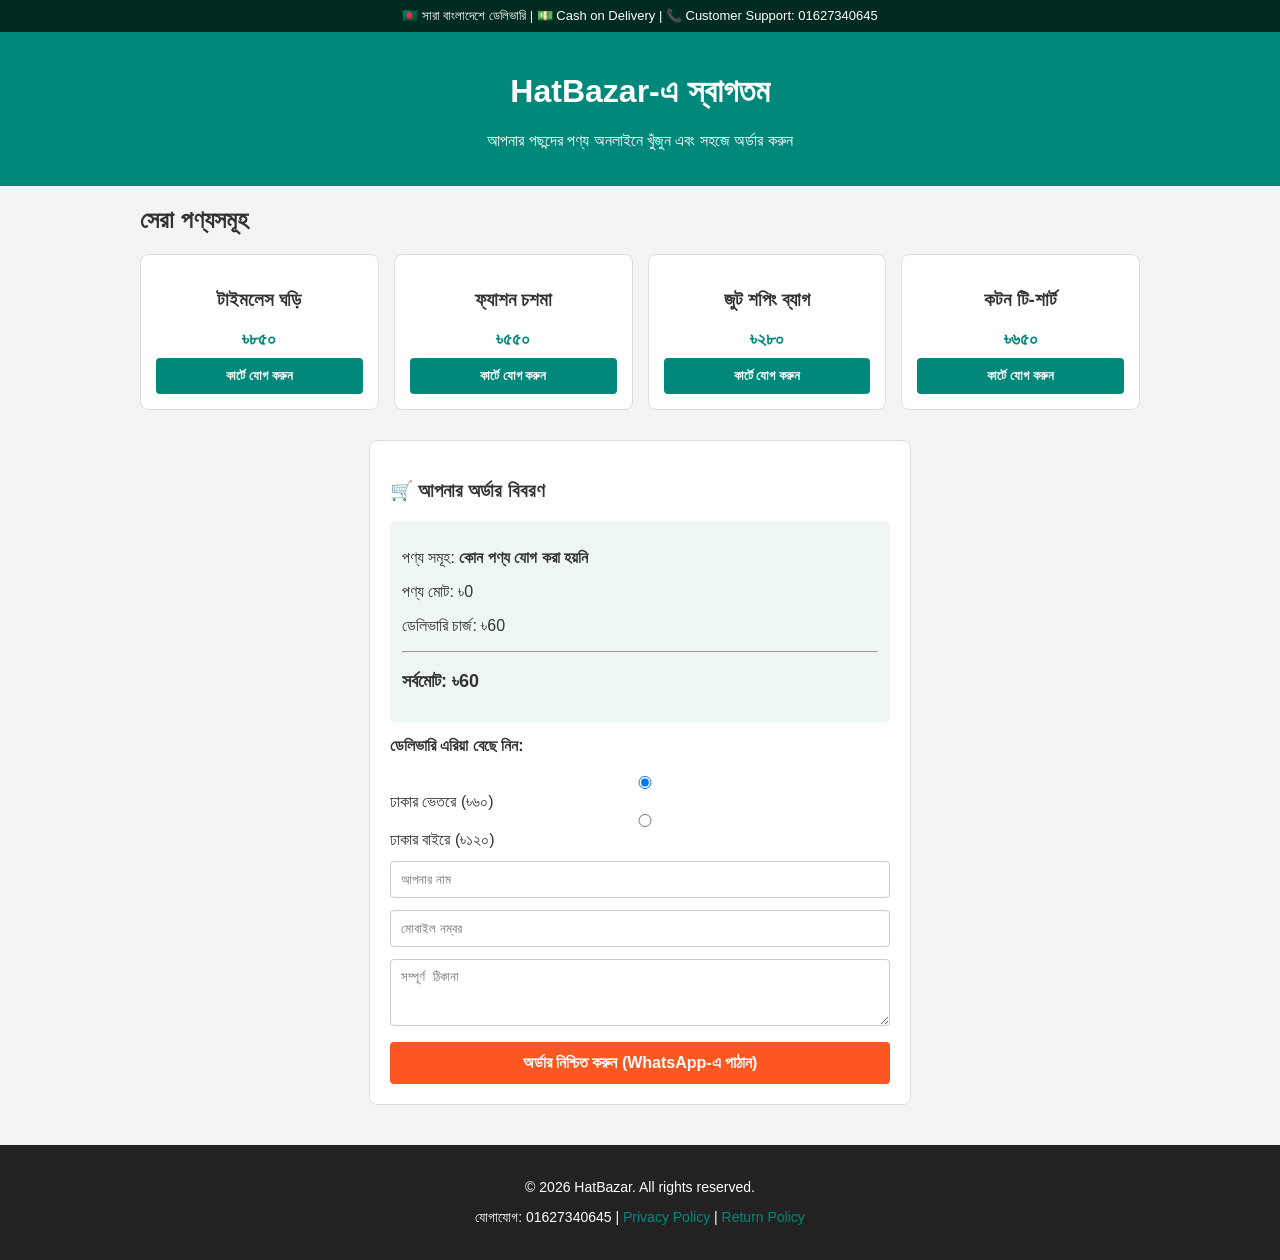
<file: index.html>
<!DOCTYPE html>
<html lang="bn">
<head>
    <meta charset="UTF-8">
    <meta name="viewport" content="width=device-width, initial-scale=1.0">
    <title>HatBazar - অনলাইন শপ</title>
    <style>
        body { font-family: Arial, sans-serif; margin: 0; padding: 0; background-color: #f4f4f4; color: #333; }
        .top-bar { background: #002b20; color: white; text-align: center; padding: 8px; font-size: 13px; }
        header { background: #00897b; color: white; padding: 20px; text-align: center; }
        .container { max-width: 1000px; margin: 20px auto; padding: 0 15px; }
        
        /* প্রোডাক্ট গ্রিড */
        .product-grid { display: grid; grid-template-columns: repeat(auto-fit, minmax(200px, 1fr)); gap: 15px; margin-bottom: 30px; }
        .product-card { background: white; border: 1px solid #ddd; border-radius: 8px; padding: 15px; text-align: center; }
        .price { color: #00897b; font-weight: bold; font-size: 18px; margin: 8px 0; }
        .btn-add { background: #00897b; color: white; border: none; padding: 10px 15px; border-radius: 4px; cursor: pointer; font-weight: bold; width: 100%; }
        .btn-add:hover { background: #00695c; }
        
        /* অর্ডার ও কার্ট ফর্ম */
        .order-section { background: white; padding: 20px; border-radius: 8px; border: 1px solid #ddd; max-width: 500px; margin: 0 auto 40px auto; }
        .cart-summary { background: #eef7f6; padding: 12px; border-radius: 5px; margin-bottom: 15px; }
        .form-group { margin-bottom: 12px; }
        .form-group input, .form-group textarea { width: 100%; padding: 10px; border: 1px solid #ccc; border-radius: 4px; box-sizing: border-box; }
        .btn-order { background: #ff5722; color: white; border: none; padding: 12px; border-radius: 4px; cursor: pointer; font-weight: bold; width: 100%; font-size: 16px; }
        .btn-order:hover { background: #e64a19; }
        
        /* ফুটার */
        footer { background: #222; color: white; text-align: center; padding: 20px; margin-top: 30px; font-size: 14px; }
        footer a { color: #00897b; text-decoration: none; }
    </style>
</head>
<body>

    <div class="top-bar">🇧🇩 সারা বাংলাদেশে ডেলিভারি | 💵 Cash on Delivery | 📞 Customer Support: 01627340645</div>
    
    <header>
        <h1>HatBazar-এ স্বাগতম</h1>
        <p>আপনার পছন্দের পণ্য অনলাইনে খুঁজুন এবং সহজে অর্ডার করুন</p>
    </header>

    <div class="container">
        <h2>সেরা পণ্যসমূহ</h2>
        
        <!-- প্রোডাক্ট লিস্ট -->
        <div class="product-grid">
            <div class="product-card">
                <h3>টাইমলেস ঘড়ি</h3>
                <div class="price">৳৮৫০</div>
                <button class="btn-add" onclick="addToCart('টাইমলেস ঘড়ি', 850)">কার্টে যোগ করুন</button>
            </div>
            <div class="product-card">
                <h3>ফ্যাশন চশমা</h3>
                <div class="price">৳৫৫০</div>
                <button class="btn-add" onclick="addToCart('ফ্যাশন চশমা', 550)">কার্টে যোগ করুন</button>
            </div>
            <div class="product-card">
                <h3>জুট শপিং ব্যাগ</h3>
                <div class="price">৳২৮০</div>
                <button class="btn-add" onclick="addToCart('জুট শপিং ব্যাগ', 280)">কার্টে যোগ করুন</button>
            </div>
            <div class="product-card">
                <h3>কটন টি-শার্ট</h3>
                <div class="price">৳৬৫০</div>
                <button class="btn-add" onclick="addToCart('কটন টি-শার্ট', 650)">কার্টে যোগ করুন</button>
            </div>
        </div>

        <!-- অর্ডার ফরম ও কার্ট হিসেব -->
        <div class="order-section">
            <h3>🛒 আপনার অর্ডার বিবরণ</h3>
            
            <div class="cart-summary">
                <p>পণ্য সমূহ: <strong id="cart-items-list">কোন পণ্য যোগ করা হয়নি</strong></p>
                <p>পণ্য মোট: ৳<span id="product-total">0</span></p>
                <p>ডেলিভারি চার্জ: ৳<span id="delivery-charge">60</span></p>
                <hr>
                <p style="font-size: 18px;"><strong>সর্বমোট: ৳<span id="grand-total">60</span></strong></p>
            </div>

            <form id="checkoutForm">
                <div class="form-group">
                    <label><strong>ডেলিভারি এরিয়া বেছে নিন:</strong></label><br><br>
                    <label><input type="radio" name="delivery" value="60" checked onclick="updateTotal()"> ঢাকার ভেতরে (৳৬০)</label>&nbsp;&nbsp;
                    <label><input type="radio" name="delivery" value="120" onclick="updateTotal()"> ঢাকার বাইরে (৳১২০)</label>
                </div>
                <div class="form-group">
                    <input type="text" id="custName" placeholder="আপনার নাম" required>
                </div>
                <div class="form-group">
                    <input type="tel" id="custPhone" placeholder="মোবাইল নম্বর" required>
                </div>
                <div class="form-group">
                    <textarea id="custAddress" placeholder="সম্পূর্ণ ঠিকানা" rows="3" required></textarea>
                </div>
                <button type="button" class="btn-order" onclick="sendOrderToWhatsApp()">অর্ডার নিশ্চিত করুন (WhatsApp-এ পাঠান)</button>
            </form>
        </div>
    </div>

    <!-- ফুটার সেকশন -->
    <footer>
        <p>&copy; 2026 HatBazar. All rights reserved.</p>
        <p>যোগাযোগ: 01627340645 | <a href="#">Privacy Policy</a> | <a href="#">Return Policy</a></p>
    </footer>

    <!-- JavaScript লজিক -->
    <script>
        let cart = [];
        let productTotal = 0;

        // কার্টে পণ্য যোগ করা
        function addToCart(name, price) {
            cart.push({ name, price });
            updateCartUI();
        }

        // UI ও হিসেব আপডেট করা
        function updateCartUI() {
            let itemsText = cart.map(item => item.name).join(', ');
            document.getElementById('cart-items-list').innerText = itemsText || 'কোন পণ্য যোগ করা হয়নি';

            productTotal = cart.reduce((sum, item) => sum + item.price, 0);
            document.getElementById('product-total').innerText = productTotal;
            updateTotal();
        }

        // ডেলিভারি সহ মোট দাম হিসাব
        function updateTotal() {
            let deliveryCharge = parseInt(document.querySelector('input[name="delivery"]:checked').value);
            document.getElementById('delivery-charge').innerText = deliveryCharge;
            document.getElementById('grand-total').innerText = productTotal + deliveryCharge;
        }

        // WhatsApp-এ অর্ডার তথ্য পাঠানো
        function sendOrderToWhatsApp() {
            let name = document.getElementById('custName').value.trim();
            let phone = document.getElementById('custPhone').value.trim();
            let address = document.getElementById('custAddress').value.trim();
            let deliveryCharge = document.querySelector('input[name="delivery"]:checked').value;
            let grandTotal = productTotal + parseInt(deliveryCharge);

            if (cart.length === 0) {
                alert('দয়া করে অন্তত একটি পণ্য কার্টে যোগ করুন!');
                return;
            }

            if (!name || !phone || !address) {
                alert('দয়া করে আপনার নাম, মোবাইল নম্বর এবং ঠিকানা পূরণ করুন।');
                return;
            }

            // আপনার দেওয়া হোয়াটসঅ্যাপ নম্বর
            let myPhoneNumber = "8801627340645"; 

            let itemDetails = cart.map(item => `- ${item.name} (৳${item.price})`).join('\n');
            let message = `*নতুন অর্ডার (HatBazar)*\n\n` +
                          `*অর্ডারকৃত পণ্য:*\n${itemDetails}\n\n` +
                          `*পণ্যের মোট:* ৳${productTotal}\n` +
                          `*ডেলিভারি চার্জ:* ৳${deliveryCharge}\n` +
                          `*সর্বমোট বিল:* ৳${grandTotal}\n\n` +
                          `*গ্রাহকের তথ্য:*\n` +
                          `👤 নাম: ${name}\n` +
                          `📞 মোবাইল: ${phone}\n` +
                          `🏠 ঠিকানা: ${address}`;

            let encodedMessage = encodeURIComponent(message);
            window.open(`https://wa.me/${myPhoneNumber}?text=${encodedMessage}`, '_blank');
        }
    </script>
</body>
</html>
</file>
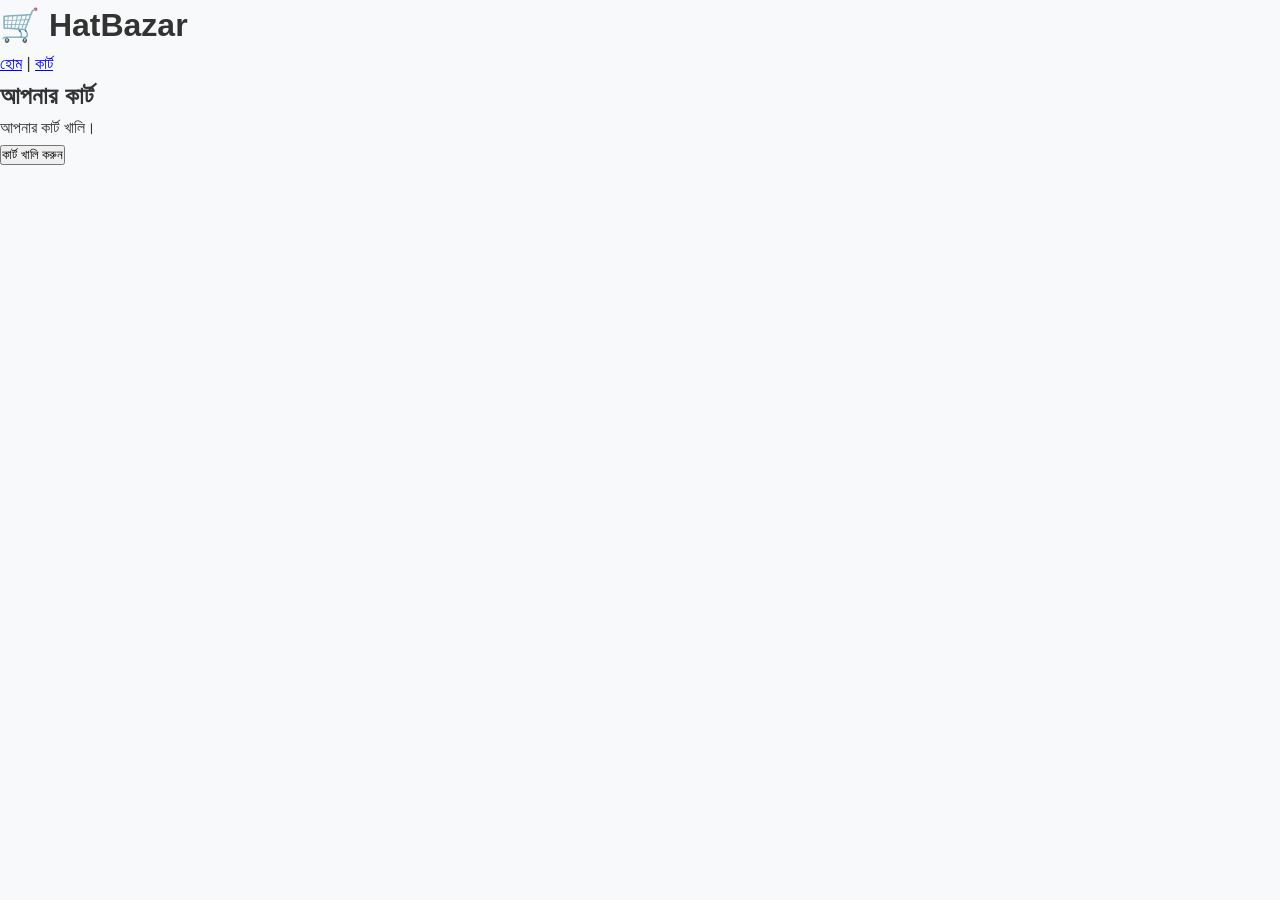
<file: cart.html>
<!DOCTYPE html>
<html lang="bn">
<head>
    <meta charset="UTF-8">
    <meta name="viewport" content="width=device-width, initial-scale=1.0">
    <title>HatBazar - Shopping Cart</title>
    <link rel="stylesheet" href="style.css">
</head>
<body>

<header class="header">
    <h1>🛒 HatBazar</h1>
    <nav>
        <a href="index.html">হোম</a> |
        <a href="cart.html">কার্ট</a>
    </nav>
</header>

<div class="container">
    <h2>আপনার কার্ট</h2>

    <ul id="cartList"></ul>

    <button onclick="clearCart()">কার্ট খালি করুন</button>
</div>

<script>
let cart = JSON.parse(localStorage.getItem("cart")) || [];

const cartList = document.getElementById("cartList");

function showCart() {
    cartList.innerHTML = "";

    if (cart.length === 0) {
        cartList.innerHTML = "<li>আপনার কার্ট খালি।</li>";
        return;
    }

    cart.forEach(item => {
        const li = document.createElement("li");
        li.textContent = item;
        cartList.appendChild(li);
    });
}

function clearCart() {
    localStorage.removeItem("cart");
    cart = [];
    showCart();
}

showCart();
</script>

</body>
</html>
</file>
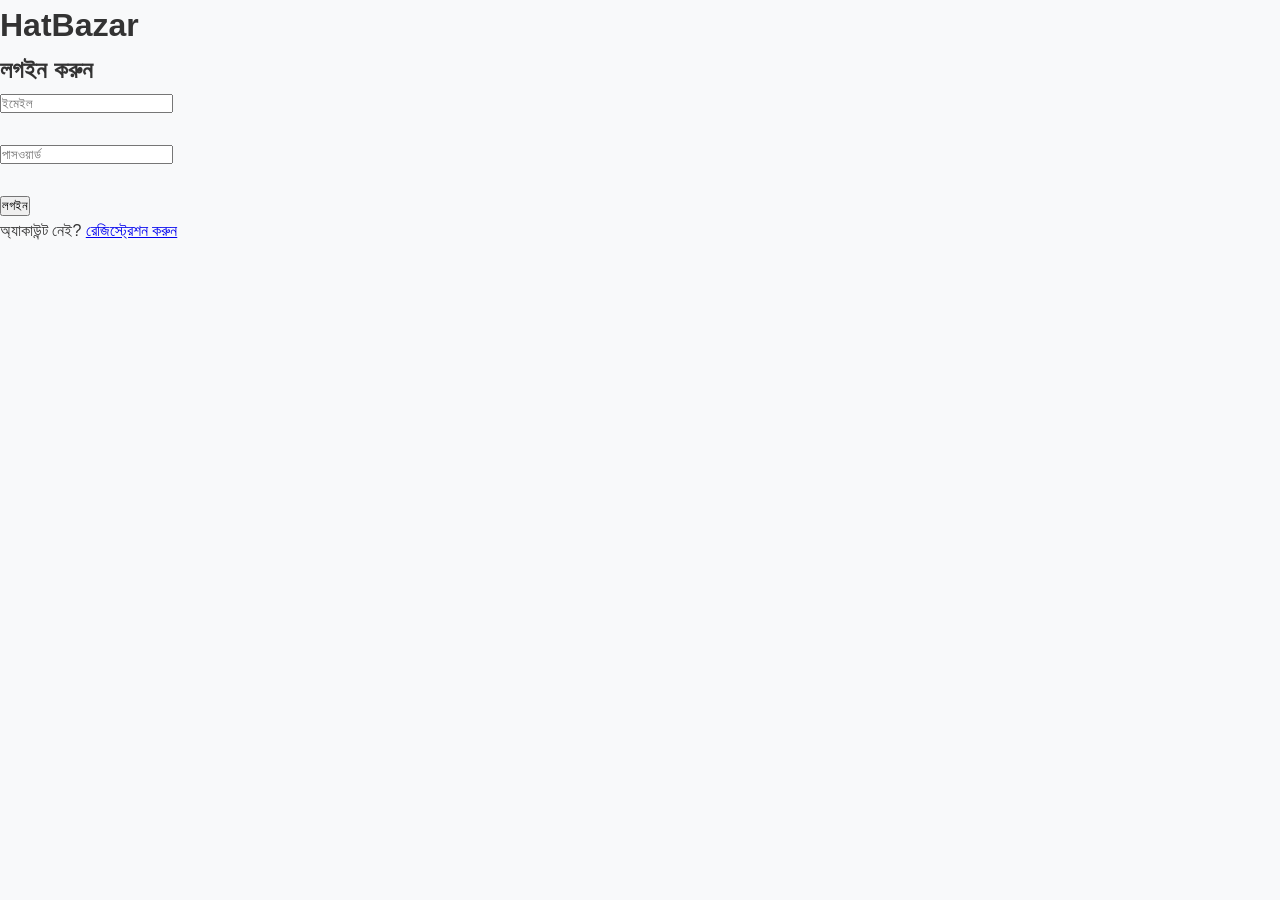
<file: login.html>
<!DOCTYPE html>
<html lang="bn">
<head>
    <meta charset="UTF-8">
    <meta name="viewport" content="width=device-width, initial-scale=1.0">
    <title>HatBazar - লগইন</title>
    <link rel="stylesheet" href="style.css">
</head>
<body>

<header class="header">
    <h1>HatBazar</h1>
</header>

<div class="container">
    <h2>লগইন করুন</h2>

    <form>
        <input type="email" placeholder="ইমেইল" required><br><br>

        <input type="password" placeholder="পাসওয়ার্ড" required><br><br>

        <button type="submit">লগইন</button>
    </form>

    <p>অ্যাকাউন্ট নেই?
        <a href="register.html">রেজিস্ট্রেশন করুন</a>
    </p>
</div>

</body>
</html>
</file>
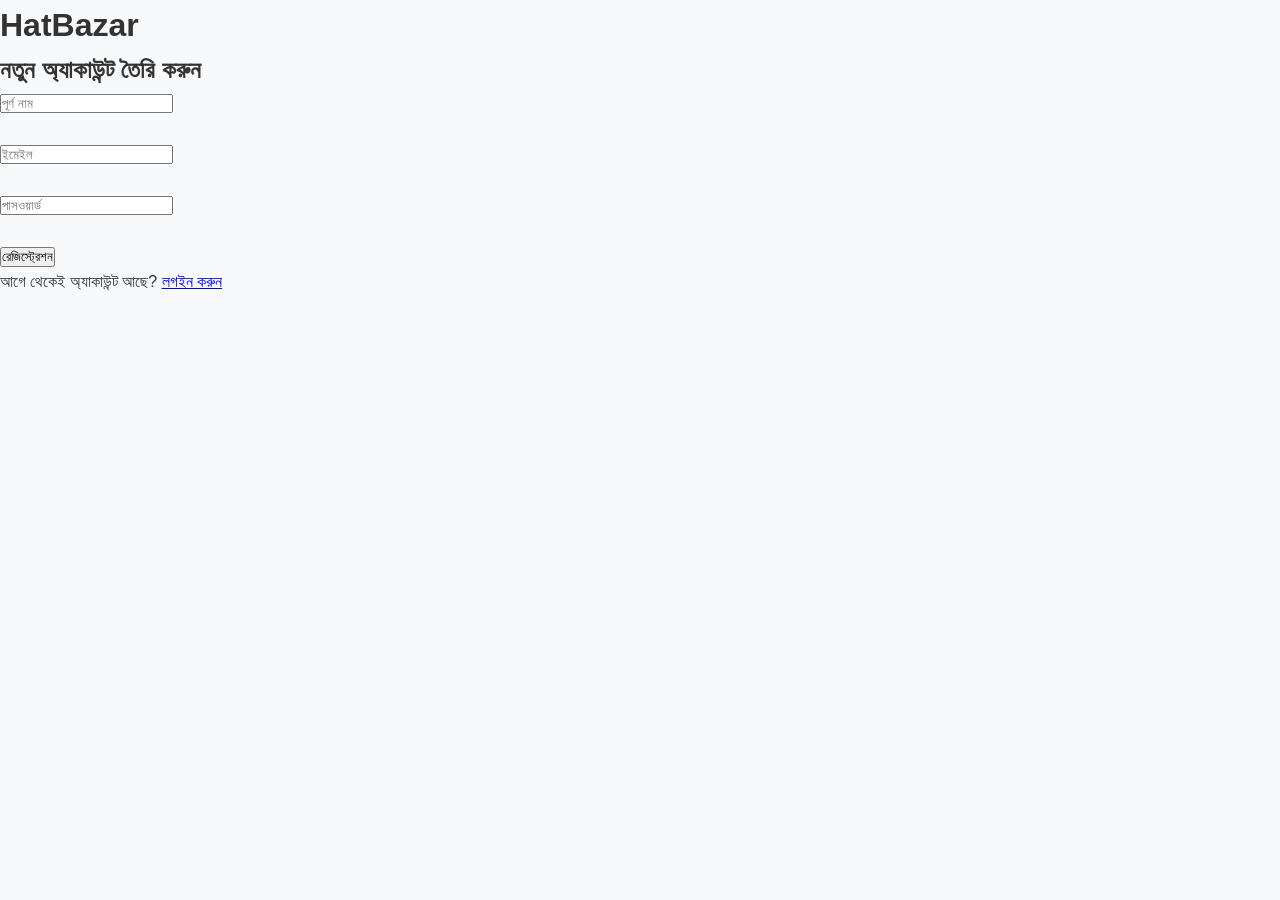
<file: register.html>
<!DOCTYPE html>
<html lang="bn">
<head>
    <meta charset="UTF-8">
    <meta name="viewport" content="width=device-width, initial-scale=1.0">
    <title>HatBazar - রেজিস্ট্রেশন</title>
    <link rel="stylesheet" href="style.css">
</head>
<body>

<header class="header">
    <h1>HatBazar</h1>
</header>

<div class="container">
    <h2>নতুন অ্যাকাউন্ট তৈরি করুন</h2>

    <form>
        <input type="text" placeholder="পূর্ণ নাম" required><br><br>
        <input type="email" placeholder="ইমেইল" required><br><br>
        <input type="password" placeholder="পাসওয়ার্ড" required><br><br>

        <button type="submit">রেজিস্ট্রেশন</button>
    </form>

    <p>আগে থেকেই অ্যাকাউন্ট আছে?
        <a href="login.html">লগইন করুন</a>
    </p>
</div>

</body>
</html>
</file>
<file: style.css>
/* গ্লোবাল স্টাইল */
* {
    margin: 0;
    padding: 0;
    box-sizing: border-box;
    font-family: Arial, 'SolaimanLipi', sans-serif;
}

body {
    background-color: #f8f9fa;
    color: #333;
    line-height: 1.6;
}

/* নেভবার */
.navbar {
    display: flex;
    justify-content: space-between;
    align-items: center;
    background-color: #ffffff;
    padding: 12px 20px;
    box-shadow: 0 2px 5px rgba(0,0,0,0.1);
    position: sticky;
    top: 0;
    z-index: 100;
}

.logo h2 {
    color: #10b981;
    font-size: 1.4rem;
}

.cart-btn {
    background-color: #10b981;
    color: white;
    border: none;
    padding: 8px 16px;
    border-radius: 6px;
    font-weight: bold;
    cursor: pointer;
}

/* হিরো ব্যানার */
.hero-section {
    background: linear-gradient(rgba(0, 0, 0, 0.65), rgba(0, 0, 0, 0.65)), url('Screenshot_20260802-030936.png');
    background-size: cover;
    background-position: center;
    color: white;
    text-align: center;
    padding: 50px 20px;
}

.hero-content h1 {
    font-size: 1.8rem;
    margin-bottom: 10px;
}

.hero-content p {
    font-size: 1rem;
    margin-bottom: 20px;
}

.hero-buttons {
    display: flex;
    justify-content: center;
    gap: 10px;
}

.btn {
    padding: 10px 18px;
    border-radius: 5px;
    text-decoration: none;
    font-weight: bold;
    font-size: 0.9rem;
}

.btn-primary {
    background-color: #f59e0b;
    color: white;
}

.btn-secondary {
    background-color: #10b981;
    color: white;
}

/* প্রোডাক্ট সেকশন */
.products-container {
    padding: 30px 15px;
    max-width: 1100px;
    margin: 0 auto;
}

.products-container h2 {
    text-align: center;
    color: #059669;
    margin-bottom: 25px;
    font-size: 1.5rem;
}

.product-grid {
    display: grid;
    grid-template-columns: repeat(auto-fit, minmax(220px, 1fr));
    gap: 20px;
}

.product-card {
    background: white;
    border-radius: 10px;
    padding: 12px;
    text-align: center;
    box-shadow: 0 4px 10px rgba(0,0,0,0.05);
    display: flex;
    flex-direction: column;
    justify-content: space-between;
}

.product-card img {
    width: 100%;
    height: 180px;
    object-fit: cover;
    border-radius: 8px;
}

.product-card h3 {
    font-size: 1.1rem;
    margin: 10px 0 5px;
}

.product-card p {
    font-size: 0.85rem;
    color: #666;
    margin-bottom: 10px;
}

.price {
    font-size: 1.2rem;
    font-weight: bold;
    color: #059669;
    margin-bottom: 10px;
}

.order-btn {
    background-color: #f59e0b;
    color: white;
    border: none;
    padding: 10px;
    border-radius: 6px;
    font-weight: bold;
    cursor: pointer;
    width: 100%;
}

/* অ্যাকশন বাটন সেকশন */
.action-section {
    padding: 20px 15px 40px;
}

.action-buttons {
    display: flex;
    flex-direction: column;
    gap: 12px;
    max-width: 450px;
    margin: 0 auto;
}

.btn-action {
    display: block;
    text-align: center;
    padding: 12px;
    color: white;
    text-decoration: none;
    border-radius: 8px;
    font-weight: bold;
    font-size: 0.95rem;
}

.whatsapp { background-color: #25d366; }
.gform { background-color: #f59e0b; }
.register { background-color: #059669; }
.call { background-color: #1e293b; }
</file>
